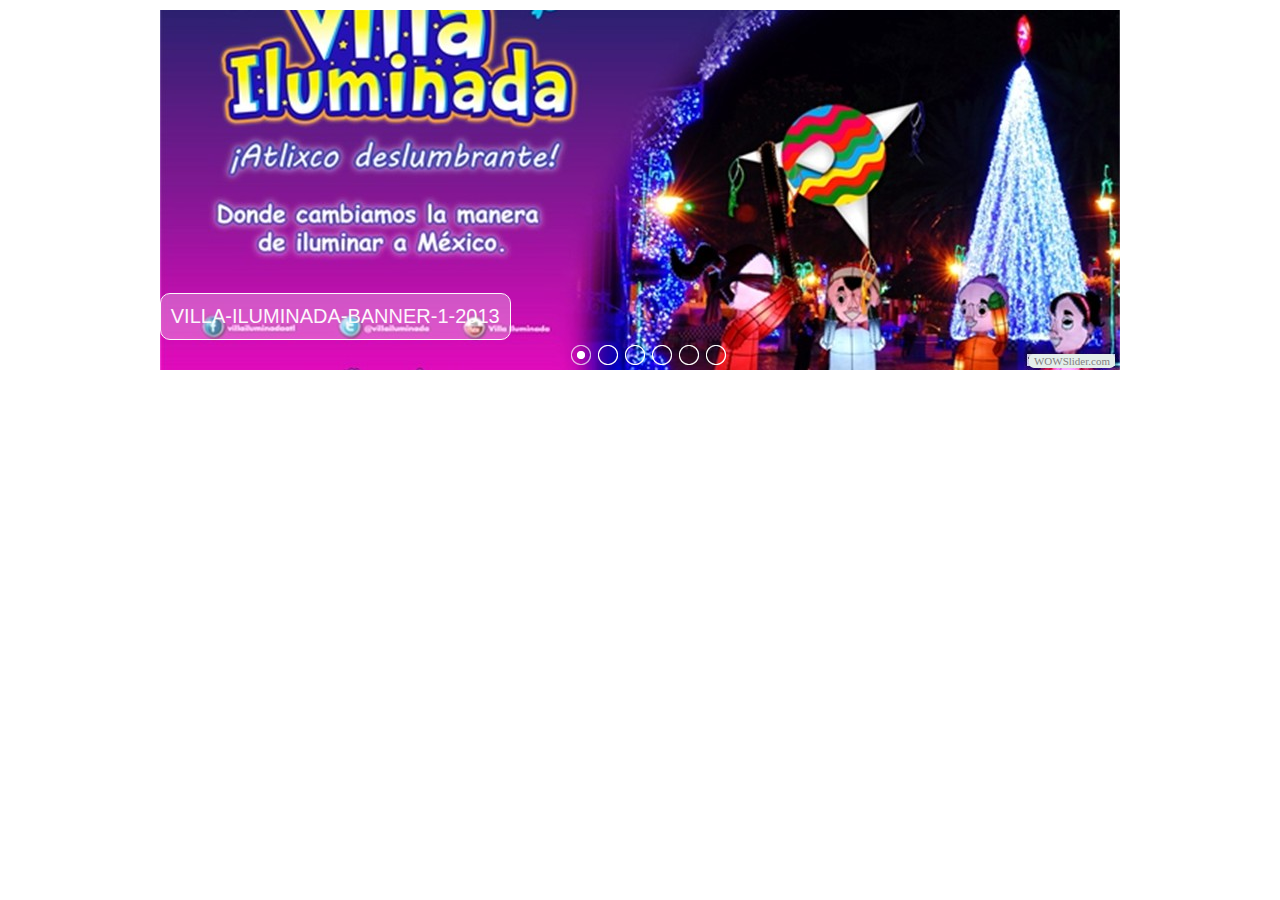
<file: galeria.html>
<!DOCTYPE html PUBLIC "-//W3C//DTD XHTML 1.0 Strict//EN"
	"http://www.w3.org/TR/xhtml1/DTD/xhtml1-strict.dtd">
<html xmlns="http://www.w3.org/1999/xhtml">
<head>
	<title>WOWSlider generated by WOWSlider.com</title>
	<meta http-equiv="content-type" content="text/html; charset=utf-8" />
	<meta name="keywords" content="WOW Slider, Online Slideshow, Bootstrap Slider" />
	<meta name="description" content="WOWSlider created with WOW Slider, a free wizard program that helps you easily generate beautiful web slideshow" />
	<!-- Start WOWSlider.com HEAD section -->
	<link rel="stylesheet" type="text/css" href="engine1/style.css" />
	<script type="text/javascript" src="engine1/jquery.js"></script>
	<!-- End WOWSlider.com HEAD section -->
</head>
<body style="background-color:#FFFFFF">
	<!-- Start WOWSlider.com BODY section -->
	<div id="wowslider-container1">
	<div class="ws_images"><ul>
<li><img src="data1/images/villailuminadabanner12013.jpg" alt="VILLA-ILUMINADA-BANNER-1-2013" title="VILLA-ILUMINADA-BANNER-1-2013" id="wows1_0"/></li>
<li><img src="data1/images/villa2.jpg" alt="Presidente Municipal" title="Presidente Municipal" id="wows1_1"/></li>
<li><img src="data1/images/parroquiailuminada.jpg" alt="Parroquia Iluminada" title="Parroquia Iluminada" id="wows1_2"/></li>
<li><img src="data1/images/villailuminada_04.jpg" alt="Puente" title="Puente" id="wows1_3"/></li>
<li><img src="data1/images/images_1.jpg" alt="Villa Iluminada" title="Villa Iluminada" id="wows1_4"/></li>
<li><img src="data1/images/images.jpg" alt="Ferrocarriles" title="Ferrocarriles" id="wows1_5"/></li>
</ul></div>
<div class="ws_bullets"><div>
<a href="#" title="VILLA-ILUMINADA-BANNER-1-2013"><img src="data1/tooltips/villailuminadabanner12013.jpg" alt="VILLA-ILUMINADA-BANNER-1-2013"/>1</a>
<a href="#" title="Presidente Municipal"><img src="data1/tooltips/villa2.jpg" alt="Presidente Municipal"/>2</a>
<a href="#" title="Parroquia Iluminada"><img src="data1/tooltips/parroquiailuminada.jpg" alt="Parroquia Iluminada"/>3</a>
<a href="#" title="Puente"><img src="data1/tooltips/villailuminada_04.jpg" alt="Puente"/>4</a>
<a href="#" title="Villa Iluminada"><img src="data1/tooltips/images_1.jpg" alt="Villa Iluminada"/>5</a>
<a href="#" title="Ferrocarriles"><img src="data1/tooltips/images.jpg" alt="Ferrocarriles"/>6</a>
</div></div>
<span class="wsl"><a href="http://wowslider.com">Js Slider</a> by WOWSlider.com v4.8</span>
	<div class="ws_shadow"></div>
	</div>
	<script type="text/javascript" src="engine1/wowslider.js"></script>
	<script type="text/javascript" src="engine1/script.js"></script>
	<!-- End WOWSlider.com BODY section -->
</body>
</html>
</file>
<file: engine1/style.css>
/*
 *	generated by WOW Slider 4.8
 *	template Pure
 */
@import url(http://fonts.googleapis.com/css?family=Arimo&subset=latin,cyrillic,latin-ext);
#wowslider-container1 { 
	zoom: 1; 
	position: relative; 
	max-width:960px;
	margin:0px auto 0px;
	z-index:90;
	border:2px solid #FFFFFF;
	text-align:left; /* reset align=center */
}
* html #wowslider-container1{ width:960px }
#wowslider-container1 .ws_images ul{
	position:relative;
	width: 10000%; 
	height:auto;
	left:0;
	list-style:none;
	margin:0;
	padding:0;
	border-spacing:0;
	overflow: visible;
	/*table-layout:fixed;*/
}
#wowslider-container1 .ws_images ul li{
	width:1%;
	line-height:0; /*opera*/
	float:left;
	font-size:0;
	padding:0 0 0 0 !important;
	margin:0 0 0 0 !important;
}

#wowslider-container1 .ws_images{
	position: relative;
	left:0;
	top:0;
	width:100%;
	height:100%;
	overflow:hidden;
}
#wowslider-container1 .ws_images a{
	width:100%;
	display:block;
	color:transparent;
}
#wowslider-container1 img{
	max-width: none !important;
}
#wowslider-container1 .ws_images img{
	width:100%;
	border:none 0;
	max-width: none;
	padding:0;
}
#wowslider-container1 a{ 
	text-decoration: none; 
	outline: none; 
	border: none; 
}

#wowslider-container1  .ws_bullets { 
	font-size: 0px; 
	float: left;
	position:absolute;
	z-index:70;
}
#wowslider-container1  .ws_bullets div{
	position:relative;
	float:left;
}
#wowslider-container1  .wsl{
	display:none;
}
#wowslider-container1 sound, 
#wowslider-container1 object{
	position:absolute;
}


#wowslider-container1  .ws_bullets { 
	padding: 5px; 
}
#wowslider-container1 .ws_bullets a { 
	width:20px;
	height:20px;
	background: url(./bullet.png) left top;
	float: left; 
	text-indent: -4000px; 
	position:relative;
	margin-left:7px;
	color:transparent;
}
#wowslider-container1 .ws_bullets a:hover{
	background-position: 0 50%;	
}
#wowslider-container1 .ws_bullets a.ws_selbull{ 
	background-position: 0 100%;
}	
#wowslider-container1 a.ws_next, #wowslider-container1 a.ws_prev {
	position:absolute;
	display:none;
	top:50%;
	margin-top:-24px;
	z-index:60;
	height: 64px;
	width: 64px;
	background-image: url(./arrows.png);
}
#wowslider-container1 a.ws_next{
	background-position: 100% 0;
	right:5px;
}
#wowslider-container1 a.ws_prev {
	left:5px;
	background-position: 0 0;  
}
#wowslider-container1 a.ws_next:hover{
	background-position: 100% 100%;
}
#wowslider-container1 a.ws_prev:hover {
	background-position: 0 100%; 
}
* html #wowslider-container1 a.ws_next,* html #wowslider-container1 a.ws_prev{display:block}
#wowslider-container1:hover a.ws_next, #wowslider-container1:hover a.ws_prev {display:block}

/*playpause*/
#wowslider-container1 .ws_playpause {
	display:none;
    width: 64px;
    height: 64px;
    position: absolute;
    top: 50%;
    left: 50%;
    margin-left: -25px;
    margin-top: -25px;
    z-index: 59;
}

#wowslider-container1:hover .ws_playpause {
	display:block;
}

#wowslider-container1 .ws_pause {
    background-image: url(./pause.png);
}

#wowslider-container1 .ws_play {
    background-image: url(./play.png);
}

#wowslider-container1 .ws_pause:hover, #wowslider-container1 .ws_play:hover {
    background-position: 100% 100% !important;
}/* bottom center */
#wowslider-container1  .ws_bullets {
   bottom: 0;
	left:50%;
	padding: 5px;
}
#wowslider-container1  .ws_bullets div{
	left:-50%;
}
#wowslider-container1 .ws-title{
	position:absolute;
	display:block;
	bottom: -5px;
	left: 0px; 
	margin:35px 15px;
	padding:12px 10px;
	color:#777777;
	z-index: 50;
	font-family:'Open Sans', Tahoma, Geneva, sans-serif;
	font-size: 20px;
	line-height: 21px;
	text-transform: uppercase;
	color: #FFFFFF;
	
    background-color: rgba(255, 255, 255, 0.3);
    border: 1px solid #FFFFFF;
    border-radius: 10px 10px 10px 10px;
    -moz-border-radius: 10px 10px 10px 10px;
    -webkit-border-radius: 10px 10px 10px 10px;
}
#wowslider-container1 .ws-title div{
	margin-top: 6px;
	font-size: 16px;
	line-height: 18px;
	font-weight: normal;
	color: #FFFFFF;
}

#wowslider-container1 .ws_images ul{
	animation: wsBasic 24s infinite;
	-moz-animation: wsBasic 24s infinite;
	-webkit-animation: wsBasic 24s infinite;
}
@keyframes wsBasic{0%{left:-0%} 8.33%{left:-0%} 16.67%{left:-100%} 25%{left:-100%} 33.33%{left:-200%} 41.67%{left:-200%} 50%{left:-300%} 58.33%{left:-300%} 66.67%{left:-400%} 75%{left:-400%} 83.33%{left:-500%} 91.67%{left:-500%} }
@-moz-keyframes wsBasic{0%{left:-0%} 8.33%{left:-0%} 16.67%{left:-100%} 25%{left:-100%} 33.33%{left:-200%} 41.67%{left:-200%} 50%{left:-300%} 58.33%{left:-300%} 66.67%{left:-400%} 75%{left:-400%} 83.33%{left:-500%} 91.67%{left:-500%} }
@-webkit-keyframes wsBasic{0%{left:-0%} 8.33%{left:-0%} 16.67%{left:-100%} 25%{left:-100%} 33.33%{left:-200%} 41.67%{left:-200%} 50%{left:-300%} 58.33%{left:-300%} 66.67%{left:-400%} 75%{left:-400%} 83.33%{left:-500%} 91.67%{left:-500%} }

#wowslider-container1 .ws_bullets  a img{
	text-indent:0;
	display:block;
	bottom:25px;
	left:-64px;
	visibility:hidden;
	position:absolute;
    border: 1px solid rgba(220, 220, 220, 0.6);
	border-radius:1px;
	
	-moz-border-radius:2px;
	-webkit-border-radius:2px;
	max-width:none;
}
#wowslider-container1 .ws_bullets a:hover img{
	visibility:visible;
}

#wowslider-container1 .ws_bulframe div div{
	height:48px;
	overflow:visible;
	position:relative;
}
#wowslider-container1 .ws_bulframe div {
	
	left:0;
	overflow:hidden;
	position:relative;
	width:128px;
	background-color:#FFFFFF;
	
 
	
}
#wowslider-container1  .ws_bullets .ws_bulframe{
	
	display:none;
	bottom:29px;
	overflow:visible;
	position:absolute;
	cursor:pointer;
    -moz-box-shadow: 0 1px 3px rgba(0, 0, 0, 0.4);
	box-shadow: 0 1px 3px rgba(0, 0, 0, 0.4);
    border: 1px solid #FFF;
	border-radius:3px;
	-moz-border-radius:3px;
}
#wowslider-container1 .ws_bulframe span{
	display:block;
	position:absolute;
	bottom:-8px;
	margin-left:1px;
	left:64px;
	background:url(./triangle.png);
	width:15px;
	height:6px;
}
</file>
